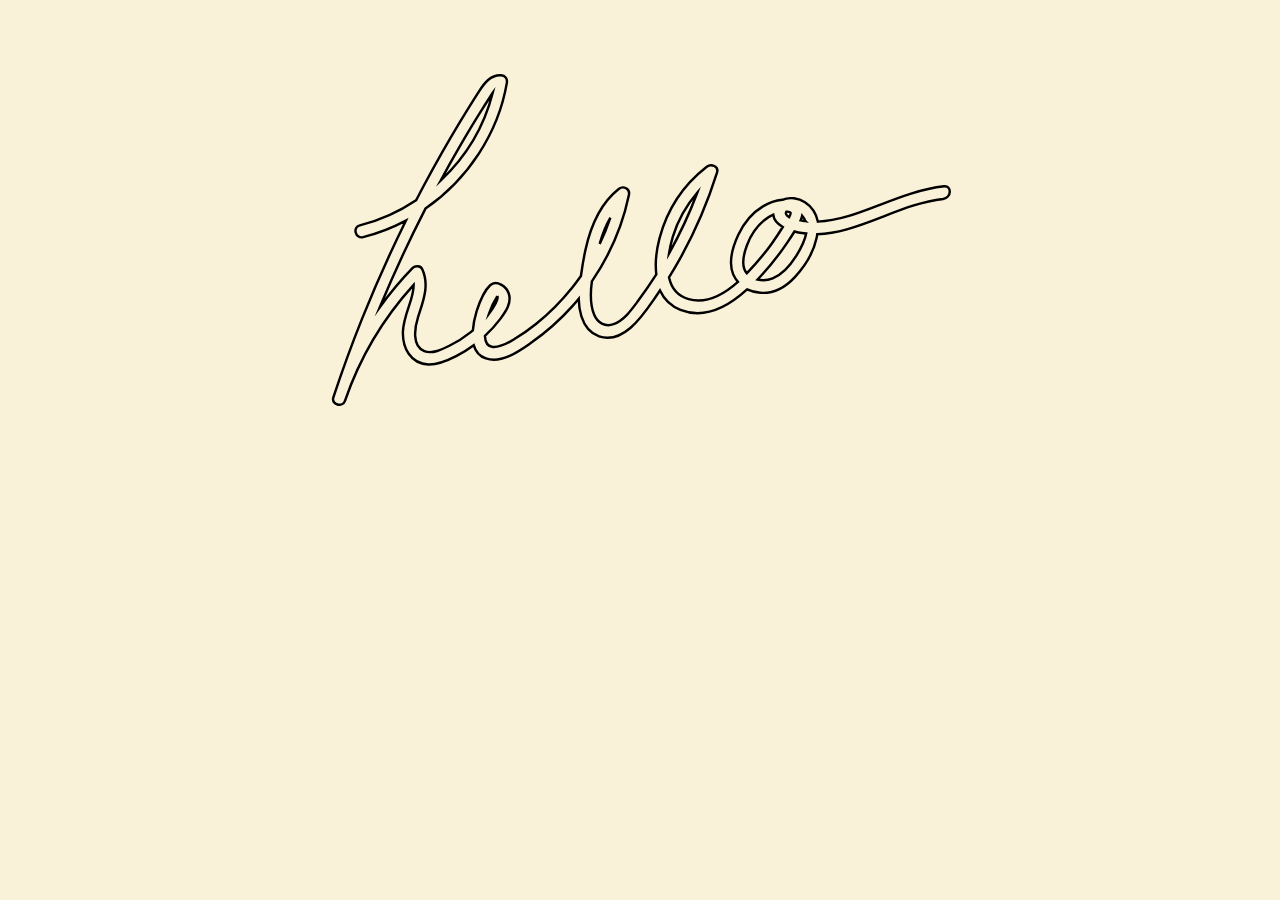
<file: WebTech/PHP/tt.html>
<!DOCTYPE html>
<html lang="en">

<head>
    <meta charset="UTF-8">
    <meta http-equiv="X-UA-Compatible" content="IE=edge">
    <meta name="viewport" content="width=device-width, initial-scale=1.0">
    <title>Document</title>
</head>

<body>
    <div id='hello'>
        <svg version="1.1" id="Layer_1" xmlns="http://www.w3.org/2000/svg" xmlns:xlink="http://www.w3.org/1999/xlink" x="0px" y="0px" viewBox="0 0 535.5 295.5" style="enable-background:new 0 0 535.5 295.5;" xml:space="preserve">
             <defs>
                 <style type="text/css">
                    .st0{fill:none;stroke:#000000;stroke-width:2;stroke-miterlimit:10;}
                     .st0{fill:none;stroke:#000000;stroke-miterlimit:10;}
                     .st0 {
                         stroke-dasharray: 8000;
                         stroke-dashoffset:0;
                         -webkit-animation: dash 4s linear forwards;
                         -o-animation: dash 4s linear forwards;
                         -moz-animation: dash 4s linear forwards;
                         animation: dash 4s linear forwards;
                        animation-fill-mode: forwards;
                     }
              
              #Layer_1 {
                height:40vh
              }
        
                     #Layer_1:hover .st0 {
                         fill:#000000;
                     }
        
                     @-webkit-keyframes dash {
                         from {
                             stroke-dashoffset: 8000;
                         }
                         to {
                             stroke-dashoffset: 0;
                         }
                     }
                     body {
                        background-color: rgb(250,242,216);
                      }
                      
                      #hello {
                        text-align:center;
                        padding-top: 4%;
                      }
                 </style>
             </defs>
        
        
        <path class="st0" d="M517.2,104.5c-18.6,2.1-35.9,8.7-53.2,15.4c-16.1,6.2-32.9,12.9-50.4,13.6c-1.2-6.4-4.6-12.1-10.6-16
            c-5.1-3.3-12.8-4.5-18.6-1.9c-5.8,0.6-11.7,2.9-15.9,5.4c-9,5.4-15.9,14.1-20.3,23.5c-4.4,9.5-8.3,22.1-4.1,32.3
            c1,2.3,2.3,4.3,3.9,6.1c-11.3,10.1-25.1,18.5-40.5,14.2c-9.6-2.7-14.3-9.6-16.1-17.9c3-4.8,5.9-9.6,8.6-14.5
            c12.7-22.6,23-46.6,30.8-71.4c1.7-5.3-4.8-7.6-8.4-4.9c-18.9,14.7-32.7,35.6-38.8,58.8c-2.4,9.1-3.8,19.8-2.6,29.6
            c-4.7,7.3-9.6,14.5-14.8,21.5c-5.3,7.2-11.5,16.1-20.3,19.4c-7,2.6-13.2-1.2-15.9-7.7c-3.4-8.2-3.2-18-1.9-27.5
            c14.6-21.3,25.1-45.5,30.4-70.9c1.1-5.2-4.5-7.9-8.4-4.9c-15.4,12.2-23.1,30.9-27.2,49.7c-1.6,7.1-2.8,14.4-3.8,21.7
            c-2.2,3.1-4.5,6.2-6.9,9.2c-8.9,11.1-18.9,21.3-30,30.2c-5.8,4.7-11.9,8.9-18.3,12.8c-5,3.1-11,6.6-17.2,6.1
            c-4.8-0.4-6.2-4.5-6.4-9.1c4.7-4.3,9-9.1,12.8-14.2c4.4-5.9,9.4-13.1,6.7-20.8c-1.8-5.3-9.9-11.4-15.2-6.6
            c-5.4,5-8.9,14.4-11.1,21.3c-1.3,4.3-2.7,10-3.1,15.7c-0.7,0.6-1.3,1.1-2,1.7c-5.3,4.3-11.2,8-17.3,11c-5.8,2.9-14,7-20.6,4.4
            c-10.3-4.1-7.8-19.5-5.2-27.6c4.2-13.2,9.7-26.1,3.6-39.7c-1.3-3-5.8-3.1-7.9-1c-9.8,10.1-18.8,20.9-27,32.3
            c11.4-27.5,23.9-54.5,37.5-81c34.5-24,59.7-61.5,66.8-103.2c0.6-3.3-1.3-6.1-4.8-6.3c-8.5-0.5-13.8,6.6-17.9,13.1
            c-5.3,8.2-10.4,16.5-15.5,24.8c-10.4,17.2-20.3,34.7-29.8,52.4c-2.2,4.1-4.3,8.3-6.5,12.4c-14,9.4-29.6,16.5-46.2,20.6
            c-6.2,1.5-3.6,11.2,2.7,9.6c12.3-3,24-7.6,35.1-13.5c-13,26.4-25,53.3-36,80.6c-8.5,21.2-16.3,42.7-23.5,64.4
            c-2,6.1,7.6,8.7,9.6,2.7c12.1-35.2,31.3-67.5,56.3-95c0.1,6-2.1,12.3-4,17.8c-2.3,6.7-4.5,13.3-4.8,20.5c-0.5,13.2,6.2,26.4,20.8,27
            c8,0.3,15.9-3.2,22.9-6.8c5-2.6,9.8-5.6,14.4-9c1.4,5,4.4,9.1,10,10.9c13.1,4.3,27-5.8,37.1-12.8c12.4-8.7,23.8-18.8,33.9-30.1
            c1.8-2,3.5-4,5.2-6.1c0.1,4.9,0.7,9.9,2.2,14.5c2.3,7.3,7,13.8,14.5,16.4c9.5,3.2,18.7-0.9,25.9-7.1c8.2-7,14.5-16.6,20.6-25.4
            c1.2-1.7,2.4-3.4,3.5-5.2c3.2,6.9,8.5,12.6,16.8,15.9c20.4,8.1,39.7-3.1,54.7-16.8c3.4,1.6,7.1,2.5,10.8,2.8
            c11,0.8,21.1-5,28.4-12.9c8.1-8.7,15.4-20.5,17.9-32.2c0.2-1,0.4-2,0.5-3c8.2-0.3,16.4-1.8,24.3-4c26.6-7.3,51.3-21.8,79-24.9
            C523.5,113.8,523.6,103.8,517.2,104.5z M119.3,72.3c5.4-9.2,10.8-18.4,16.5-27.4c2.9-4.7,5.8-9.3,8.8-13.9c0.7-1,1.3-2.2,2.1-3.3
            c-7,27.7-22.2,52.8-42.8,72.2C108.9,90.6,114,81.4,119.3,72.3z M150.5,194.7c1.5,2.6-4.3,10.9-6.9,14.4
            C145.2,204,147.6,199.2,150.5,194.7z M243.3,130.2c-2.5,7.4-5.4,14.6-8.8,21.6C236.6,144.2,239.4,136.9,243.3,130.2z M294.5,146
            c4.1-13.5,11.1-25.8,20.2-36.4c-6.5,17.3-14.3,34-23.3,50.1C292.1,154.8,293.3,150,294.5,146z M403.2,132.7c0.1,0.1,0.1,0.3,0.2,0.4
            c-1.3-0.2-2.7-0.3-4-0.6c0.6-1.3,1-2.6,1.3-3.9C401.7,129.8,402.6,131.2,403.2,132.7z M387.6,127.5c-0.4-1-0.3-1.7,0.1-2.2
            c1.7-0.1,3.1,0.1,3.5,0.9c0.3,0.5-0.3,1.9-1.2,3.6C388.9,129.2,388,128.5,387.6,127.5z M355.4,152.9c2.9-7.8,7.7-15.2,14.2-20.5
            c2.2-1.8,4.7-3.4,7.4-4.6c0.4,4.5,3.6,7.7,7.8,10.1c-2.9,4.7-5.9,9.2-9.1,13.7c-6.1,8.5-12.9,16.4-20.1,23.9
            c-0.1,0.1-0.3,0.3-0.4,0.4C350,169.6,352.8,159.8,355.4,152.9z M376.5,180.1c-3.8,1.5-8.3,1.9-12.4,0.9c9.1-9.5,17.4-19.9,24.8-30.9
            c1.9-2.8,3.7-5.6,5.5-8.5c2.2,0.6,4.3,1,6.1,1.2c1.2,0.2,2.3,0.3,3.5,0.4c-1.2,6.6-4.9,13.1-8,18.2
            C391.2,169,385.1,176.7,376.5,180.1z"/>
        </svg>
    </div>
</body>

</html>
</file>
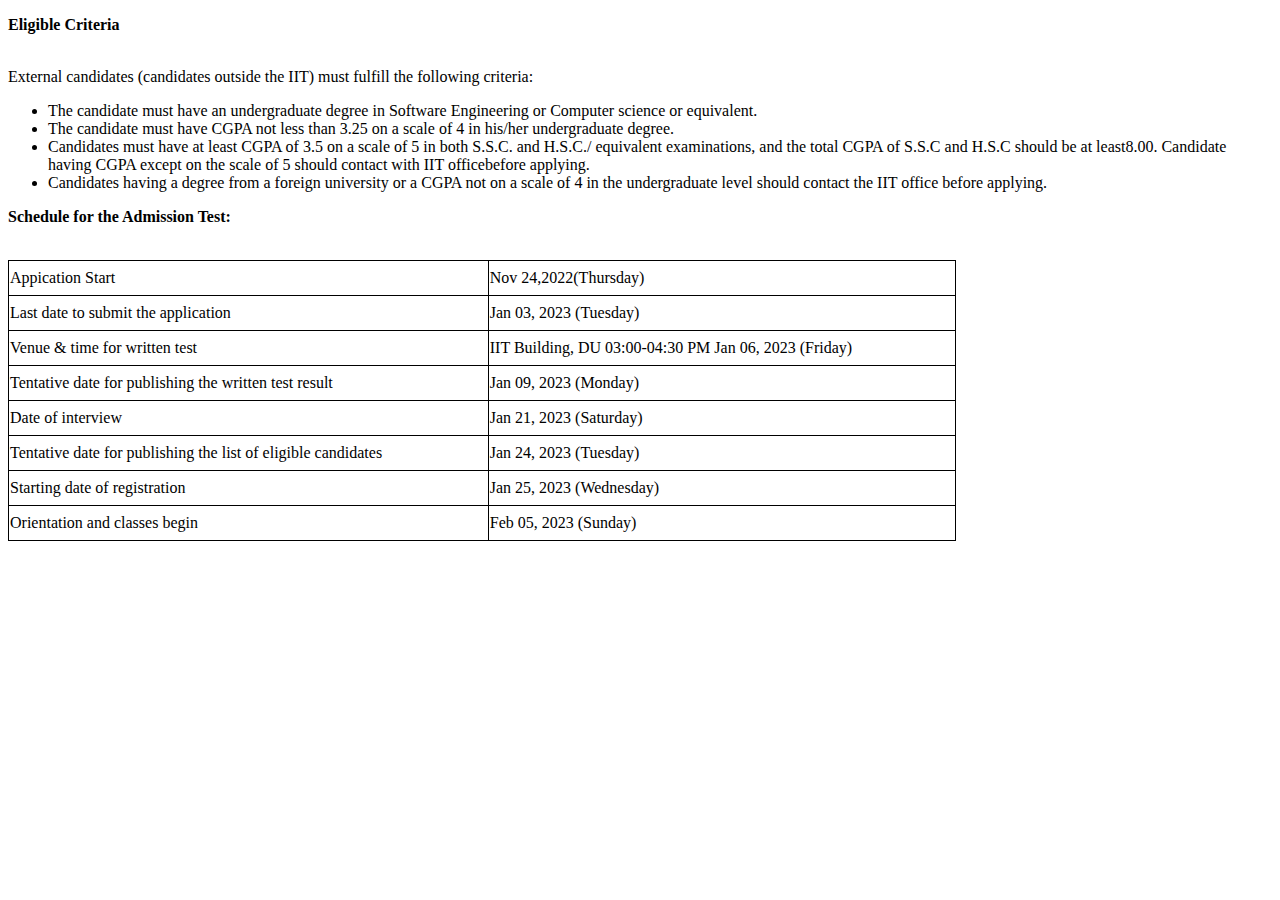
<file: WebTech/Practice1/NewPractice.html>
<!DOCTYPE html>
<html lang="en">

<head>
    <meta charset="UTF-8">
    <meta http-equiv="X-UA-Compatible" content="IE=edge">
    <meta name="viewport" content="width=device-width, initial-scale=1.0">
    <title>Document</title>
    <link rel="stylesheet" href="style.css">
</head>

<body>
    <p> <b> Eligible Criteria</b> </p> <br> External candidates (candidates outside the IIT) must fulfill the following criteria:
    <ul>
        <li> The candidate must have an undergraduate degree in Software Engineering or Computer science or equivalent.</li>
        <li>The candidate must have CGPA not less than 3.25 on a scale of 4 in his/her undergraduate degree.</li>
        <li>
            Candidates must have at least CGPA of 3.5 on a scale of 5 in both S.S.C. and H.S.C./ equivalent examinations, and the total CGPA of S.S.C and H.S.C should be at least8.00. Candidate having CGPA except on the scale of 5 should contact with IIT officebefore
            applying.
        </li>
        <li>
            Candidates having a degree from a foreign university or a CGPA not on a scale of 4 in the undergraduate level should contact the IIT office before applying.
        </li>

    </ul>

    <p> <b> Schedule for the Admission Test: </b> </p> <br>
    <table class="table table-bordered">
        <tbody>
            <tr>
                <td> Appication Start </td>
                <td> Nov 24,2022(Thursday) </td>
            </tr>

            <tr>
                <td> Last date to submit the application </td>
                <td> Jan 03, 2023 (Tuesday) </td>
            </tr>

            <tr>
                <td> Venue & time for written test </td>
                <td> IIT Building, DU 03:00-04:30 PM Jan 06, 2023 (Friday) </td>
            </tr>

            <tr>
                <td> Tentative date for publishing the written test result </td>
                <td> Jan 09, 2023 (Monday) </td>
            </tr>

            <tr>
                <td> Date of interview </td>
                <td> Jan 21, 2023 (Saturday) </td>
            </tr>

            <tr>
                <td> Tentative date for publishing the list of eligible candidates </td>
                <td> Jan 24, 2023 (Tuesday) </td>
            </tr>

            <tr>
                <td> Starting date of registration </td>
                <td> Jan 25, 2023 (Wednesday) </td>
            </tr>

            <tr>
                <td> Orientation and classes begin </td>
                <td> Feb 05, 2023 (Sunday) </td>
            </tr>
        </tbody>
    </table>
</body>

</html>
</file>
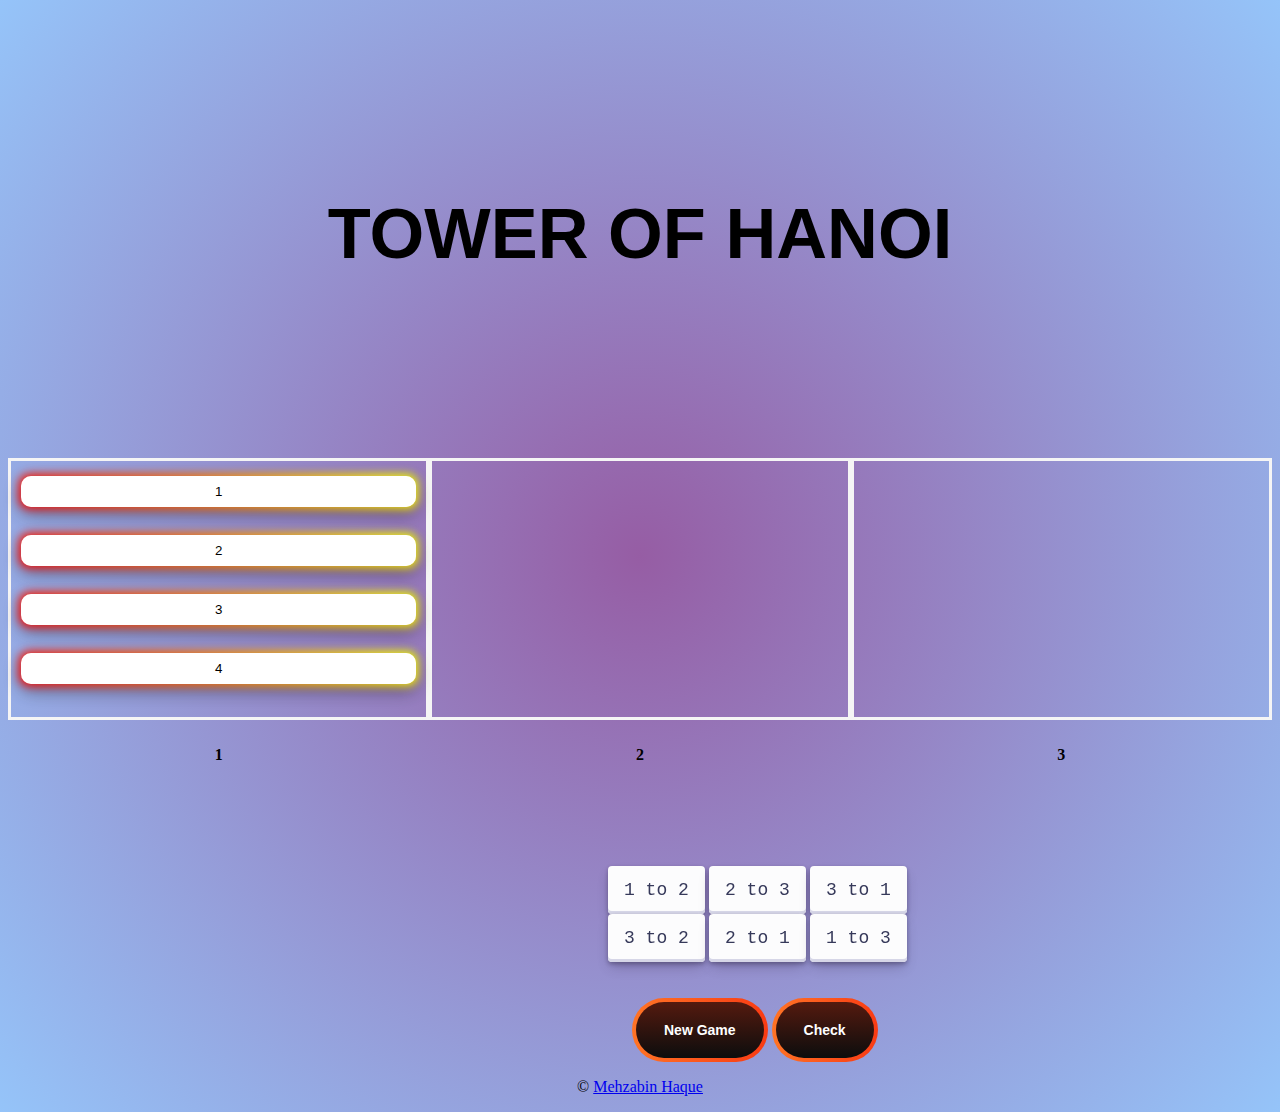
<file: WebTech/TowerOfHanoi/toh.html>
<!DOCTYPE html>
<html lang="en">

<head>
    <meta charset="UTF-8">
    <meta http-equiv="X-UA-Compatible" content="IE=edge">
    <meta name="viewport" content="width=device-width, initial-scale=1.0">
    <title>Tower of Hanoi</title>
    <link rel="stylesheet" href="toh.css">
</head>

<body>
    <div class="container1">
        <h2 class="title">
            <span class="title-word title-word-1">Tower</span>
            <span class="title-word title-word-2">Of</span>
            <span class="title-word title-word-3">Hanoi</span>

        </h2>
    </div>
    </div>
    <div class="row r1">
        <div class="column c1 flex-container" id="div1">
            <button class="button" id="bt1">1</button><br>
            <button class="button" id="bt2">2</button><br>
            <button class="button" id="bt3">3</button><br>
            <button class="button" id="bt4">4</button><br>

        </div>
        <div class="column c2 flex-container" id="div2"></div>
        <div class="column c3 flex-container" id="div3"></div>
    </div>
    <div class="row r11">
        <div class="column c11">
            <!-- <h2>Hello</h2> -->
            <p id="p1"><b>1</b></p>
        </div>
        <div class="column c12">
            <!-- <h2>Hello</h2> -->
            <p id="p2"><b>2</b></p>
        </div>

        <div class="column c13">
            <!-- <h2>Hello</h2> -->
            <p id="p3"><b>3</b></p>
        </div>
    </div>

    <div class="row">

        <div class="column cl1">
            <br>
            <button class="button-30" id="1to2" onclick="oneTwo()"> 1 to 2 </button>
            <button class="button-30" id="2to3" onclick="twoThree()"> 2 to 3 </button>
            <button class="button-30" id="3to1" onclick="threeOne()"> 3 to 1 </button><br>
            <button class="button-30" id="3to2" onclick="threeTwo()"> 3 to 2 </button>
            <button class="button-30" id="2to1" onclick="twoOne()"> 2 to 1 </button>
            <button class="button-30" id="1to3" onclick="oneThree()"> 1 to 3 </button>
        </div>
    </div>
    <br><br>
    <div class="last">
        <button class="button-78" id="reset1" type="button" onclick="shuffle()"> New Game </button>
        <button class="button-78" id="chk" type="button" onclick="chk()"> Check </button>
    </div>

    <div class="footer text-center">
        <p>&copy;
            <a href="https://www.facebook.com/tanaaa.Mehzabin.20/">Mehzabin Haque</a></p>
    </div>

    <script>
        let div1 = document.getElementById("div1");
        let div2 = document.getElementById("div2");
        let div3 = document.getElementById("div3");

        function oneTwo() {
            let from = document.getElementById("div1");
            let to = document.getElementById("div2");

            to.insertBefore(from.firstElementChild, to.firstElementChild);
        }

        function twoThree() {
            let from = document.getElementById("div2");
            let to = document.getElementById("div3");

            to.insertBefore(from.firstElementChild, to.firstElementChild);
        }

        function threeOne() {
            let from = document.getElementById("div3");
            let to = document.getElementById("div1");

            to.insertBefore(from.firstElementChild, to.firstElementChild);
        }

        function threeTwo() {
            let from = document.getElementById("div3");
            let to = document.getElementById("div1");

            to.insertBefore(from.firstElementChild, to.firstElementChild);
        }

        function twoOne() {
            let from = document.getElementById("div2");
            let to = document.getElementById("div1");

            to.insertBefore(from.firstElementChild, to.firstElementChild);
        }

        function oneThree() {
            let from = document.getElementById("div1");
            let to = document.getElementById("div3");

            to.insertBefore(from.firstElementChild, to.firstElementChild);
        }

        function shuffle() {

            let div2_elements = div2.children;
            let div3_elements = div3.children;
            while (div2_elements.length > 0) {
                div1.appendChild(div2_elements[0]);
            }

            while (div3_elements.length > 0) {
                div1.appendChild(div3_elements[0]);
            }

            let array = [];
            while (array.length < 4) {
                let random = Math.floor(4 * Math.random()) + 1;
                if (!array.includes(random)) {
                    array.push(random);
                }
            }

            let btns = document.querySelectorAll(".button");
            if (btns.length > 0) {
                for (let i = 0; i < 4; i++) {
                    btns[i].innerHTML = array[i];

                }
            }
        }
    </script>
    <script src="toh.js"></script>

</body>

</html>
</file>
<file: WebTech/Practice1/style.css>
table,
td {
    border: 1px solid black;
    border-collapse: collapse;
}

table {
    width: 75%;
}

tr {
    height: 35px;
}

p,
table,
td,
tr,
li,
ul {
    font-family: "Times New Roman", Times, serif;
}
</file>
<file: WebTech/TowerOfHanoi/toh.css>
* {
    box-sizing: border-box;
}

.row {
    display: flex;
    /* margin-bottom: px; */
}

.cl1 {
    margin: auto;
    width: 60%;
    /* border: 3px solid #73AD21; */
    padding-top: 3.6rem;
    padding-left: 37.5rem;
}

body {
    background: rgb(207, 136, 192);
    background: radial-gradient(circle, rgb(150, 93, 164) 0%, rgb(149, 196, 249) 100%);
}

.footer {
    text-align: center;
}

.last {
    padding-left: 39rem;
}

.button-78 {
    align-items: center;
    appearance: none;
    background-clip: padding-box;
    background-color: initial;
    background-image: none;
    border-style: none;
    box-sizing: border-box;
    color: #fff;
    cursor: pointer;
    display: inline-block;
    flex-direction: row;
    flex-shrink: 0;
    font-family: Eina01, sans-serif;
    font-size: 14px;
    font-weight: 600;
    justify-content: center;
    line-height: 24px;
    margin: 0;
    min-height: 64px;
    outline: none;
    overflow: visible;
    padding: 19px 26px;
    pointer-events: auto;
    position: relative;
    text-align: center;
    text-decoration: none;
    text-transform: none;
    user-select: none;
    -webkit-user-select: none;
    touch-action: manipulation;
    vertical-align: middle;
    width: auto;
    word-break: keep-all;
    z-index: 0;
}

@media (min-width: 768px) {
    .button-78 {
        padding: 19px 32px;
    }
}

.button-78:before,
.button-78:after {
    border-radius: 80px;
}

.button-78:before {
    background-image: linear-gradient(92.83deg, #ff7426 0, #f93a13 100%);
    content: "";
    display: block;
    height: 100%;
    left: 0;
    overflow: hidden;
    position: absolute;
    top: 0;
    width: 100%;
    z-index: -2;
}

.button-78:after {
    background-color: initial;
    background-image: linear-gradient(#541a0f 0, #0c0d0d 100%);
    bottom: 4px;
    content: "";
    display: block;
    left: 4px;
    overflow: hidden;
    position: absolute;
    right: 4px;
    top: 4px;
    transition: all 100ms ease-out;
    z-index: -1;
}

.button-78:hover:not(:disabled):before {
    background: linear-gradient(92.83deg, rgb(255, 116, 38) 0%, rgb(249, 58, 19) 100%);
}

.button-78:hover:not(:disabled):after {
    bottom: 0;
    left: 0;
    right: 0;
    top: 0;
    transition-timing-function: ease-in;
    opacity: 0;
}

.button-78:active:not(:disabled) {
    color: #ccc;
}

.button-78:active:not(:disabled):before {
    background-image: linear-gradient(0deg, rgba(0, 0, 0, .2), rgba(0, 0, 0, .2)), linear-gradient(92.83deg, #ff7426 0, #f93a13 100%);
}

.button-78:active:not(:disabled):after {
    background-image: linear-gradient(#541a0f 0, #0c0d0d 100%);
    bottom: 4px;
    left: 4px;
    right: 4px;
    top: 4px;
}

.button-78:disabled {
    cursor: default;
    opacity: .24;
}

.button-30 {
    align-items: center;
    appearance: none;
    background-color: #FCFCFD;
    border-radius: 4px;
    border-width: 0;
    box-shadow: rgba(45, 35, 66, 0.4) 0 2px 4px, rgba(45, 35, 66, 0.3) 0 7px 13px -3px, #D6D6E7 0 -3px 0 inset;
    box-sizing: border-box;
    color: #36395A;
    cursor: pointer;
    display: inline-flex;
    font-family: "JetBrains Mono", monospace;
    height: 48px;
    justify-content: center;
    line-height: 1;
    list-style: none;
    overflow: hidden;
    padding-left: 16px;
    padding-right: 16px;
    position: relative;
    text-align: left;
    text-decoration: none;
    transition: box-shadow .15s, transform .15s;
    user-select: none;
    -webkit-user-select: none;
    touch-action: manipulation;
    white-space: nowrap;
    will-change: box-shadow, transform;
    font-size: 18px;
}

.button-30:focus {
    box-shadow: #D6D6E7 0 0 0 1.5px inset, rgba(45, 35, 66, 0.4) 0 2px 4px, rgba(45, 35, 66, 0.3) 0 7px 13px -3px, #D6D6E7 0 -3px 0 inset;
}

.button-30:hover {
    box-shadow: rgba(45, 35, 66, 0.4) 0 4px 8px, rgba(45, 35, 66, 0.3) 0 7px 13px -3px, #D6D6E7 0 -3px 0 inset;
    transform: translateY(-2px);
}

.button-30:active {
    box-shadow: #D6D6E7 0 3px 7px inset;
    transform: translateY(2px);
}

#bt1,
#bt2,
#bt3,
#bt4,
.button {
    /* align-items: flex-start; */
    /* -ms-transform: translate(50%, 50%);
    transform: translate(50%, 50%); */
    background-color: white;
    color: white;
    border: 2px solid #27694f;
    display: block;
    margin: 5px auto;
    /* transition-duration: 0.4s; */
    box-shadow: 0 8px 16px 0 rgba(0, 0, 0, 0.2), 0 6px 20px 0 rgba(0, 0, 0, 0.19);
    width: 100%;
    /* height: 250%; */
    padding: 0.6em 2em;
    border: none;
    outline: none;
    color: black;
    background: white;
    cursor: pointer;
    position: relative;
    z-index: 0;
    border-radius: 10px;
    user-select: none;
    -webkit-user-select: none;
    touch-action: manipulation;
}

.button:before {
    content: "";
    background: linear-gradient( 45deg, #ff0000, #ff7300, #fffb00, #48ff00, #00ffd5, #002bff, #7a00ff, #ff00c8, #ff0000);
    position: absolute;
    top: -2px;
    left: -2px;
    background-size: 400%;
    z-index: -1;
    filter: blur(5px);
    -webkit-filter: blur(5px);
    width: calc(100% + 4px);
    height: calc(100% + 4px);
    animation: glowing-button-85 20s linear infinite;
    transition: opacity 0.3s ease-in-out;
    border-radius: 10px;
}

@keyframes glowing-button-85 {
    0% {
        background-position: 0 0;
    }
    50% {
        background-position: 400% 0;
    }
    100% {
        background-position: 0 0;
    }
}

.button:after {
    z-index: -1;
    content: "";
    position: absolute;
    width: 100%;
    height: 100%;
    background: white;
    left: 0;
    top: 0;
    border-radius: 10px;
}

.title-word {
    animation: color-animation 4s linear infinite;
}

.title-word-1 {
    --color-1: #DF8453;
    --color-2: #3D8DAE;
    --color-3: #E4A9A8;
}

.title-word-2 {
    --color-1: #DBAD4A;
    --color-2: #ACCFCB;
    --color-3: #17494D;
}

.title-word-3 {
    --color-1: #3D8DAE;
    --color-2: #DF8453;
    --color-3: #E4A9A8;
}

@keyframes color-animation {
    0% {
        color: var(--color-1)
    }
    32% {
        color: var(--color-1)
    }
    33% {
        color: var(--color-2)
    }
    65% {
        color: var(--color-2)
    }
    66% {
        color: var(--color-3)
    }
    99% {
        color: var(--color-3)
    }
    100% {
        color: var(--color-1)
    }
}


/* Here are just some visual styles. 🖌 */

.container1 {
    display: grid;
    place-items: center;
    text-align: center;
    height: 50vh
}

.title {
    font-family: "Montserrat", sans-serif;
    font-weight: 800;
    font-size: 5.5vw;
    text-transform: uppercase;
}

.flex-container {
    display: flex;
    flex-direction: column;
    justify-content: flex-end;
}

.column,
.col {
    flex: 50%;
    align-items: stretch;
}

.c1,
.c2,
.c3 {
    padding: 10px;
    border: 3px solid whitesmoke;
}

#p1,
#p2,
#p3 {
    padding: 10px;
    color: black;
}

#p1,
#p2,
#p3 {
    text-align: center;
    text-shadow: 2px;
    text-decoration-color: black;
}
</file>
